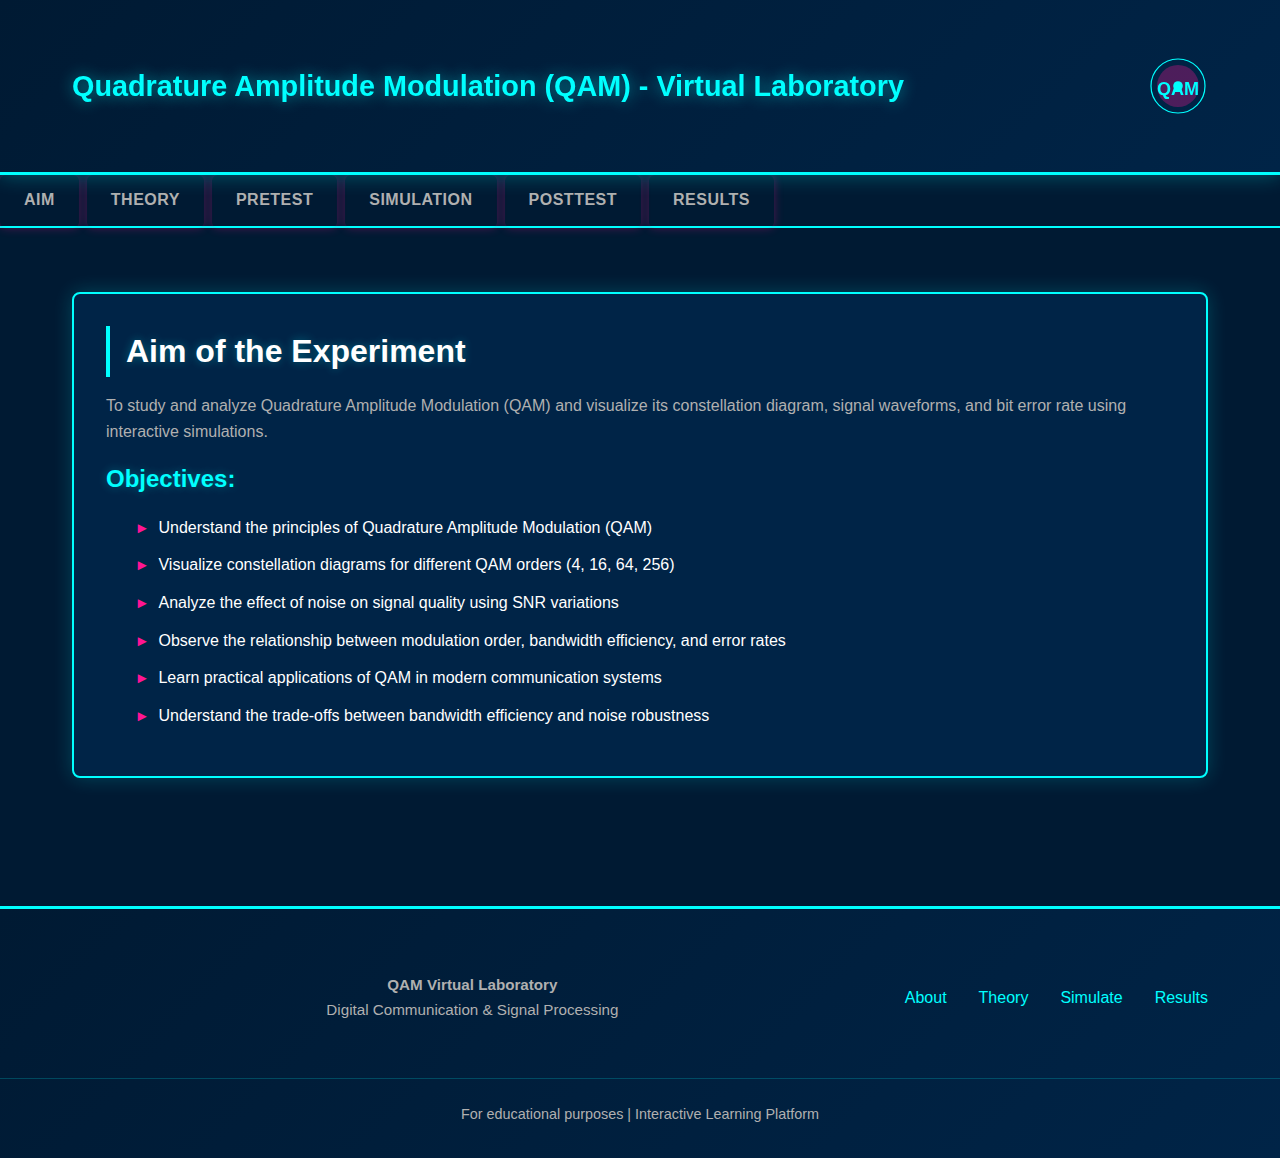
<file: Index.html>
<!DOCTYPE html>
<html lang="en">
<head>
    <meta charset="UTF-8">
    <meta name="viewport" content="width=device-width, initial-scale=1.0">
    <title>Quadrature Amplitude Modulation (QAM) Lab - Virtual Laboratory</title>
    <link rel="stylesheet" href="../lab.css">
    <script src="https://cdn.plot.ly/plotly-latest.min.js"></script>
    <link rel="icon" type="image/svg+xml" href="data:image/svg+xml,<svg xmlns='http://www.w3.org/2000/svg' viewBox='0 0 100 100'><rect fill='%23001a33' width='100' height='100'/><circle cx='50' cy='50' r='30' fill='%2300FFFF'/><circle cx='50' cy='50' r='20' fill='%23001a33'/><text x='50' y='60' font-size='40' fill='%2300FFFF' text-anchor='middle' font-weight='bold'>Q</text></svg>">
</head>
<body>
    <header>
        <div class="container">
            <div class="logo">Quadrature Amplitude Modulation (QAM) - Virtual Laboratory</div>
            <svg style="width: 60px; height: 60px;" viewBox="0 0 100 100" xmlns="http://www.w3.org/2000/svg">
                <circle cx="50" cy="50" r="45" fill="none" stroke="#00FFFF" stroke-width="2"/>
                <circle cx="50" cy="50" r="35" fill="#FF1493" opacity="0.3"/>
                <circle cx="50" cy="50" r="8" fill="#00FFFF"/>
                <text x="50" y="65" font-size="30" fill="#00FFFF" text-anchor="middle" font-weight="bold">QAM</text>
            </svg>
        </div>
    </header>

    <nav class="tabs">
 <button class="tab-button" onclick="TabNavigation.switchTab('aim')">Aim</button>
<button class="tab-button" onclick="TabNavigation.switchTab('theory')">Theory</button>
<button class="tab-button" onclick="TabNavigation.switchTab('pretest')">Pretest</button>
<button class="tab-button" onclick="TabNavigation.switchTab('simulation')">Simulation</button>
<button class="tab-button" onclick="TabNavigation.switchTab('posttest')">Posttest</button>
<button class="tab-button" onclick="TabNavigation.switchTab('results')">Results</button>
    </nav>

    <main class="container">
        <section id="aim" class="tab-content active">
            <h2>Aim of the Experiment</h2>
            <p>To study and analyze Quadrature Amplitude Modulation (QAM) and visualize its constellation diagram, signal waveforms, and bit error rate using interactive simulations.</p>
            <h3>Objectives:</h3>
            <ul>
                <li>Understand the principles of Quadrature Amplitude Modulation (QAM)</li>
                <li>Visualize constellation diagrams for different QAM orders (4, 16, 64, 256)</li>
                <li>Analyze the effect of noise on signal quality using SNR variations</li>
                <li>Observe the relationship between modulation order, bandwidth efficiency, and error rates</li>
                <li>Learn practical applications of QAM in modern communication systems</li>
                <li>Understand the trade-offs between bandwidth efficiency and noise robustness</li>
            </ul>
        </section>

        <section id="theory" class="tab-content">
            <h2>Theory</h2>
            <h3>Introduction to Quadrature Amplitude Modulation (QAM)</h3>
            <p>Quadrature Amplitude Modulation (QAM) is a sophisticated modulation technique that combines amplitude modulation of two carriers that are 90° out of phase (in quadrature). It is widely used in digital communication systems such as Wi-Fi (802.11), LTE, 5G, cable modems, and satellite communications.</p>
            <h3>Key Concepts</h3>
            <ul>
                <li><strong>In-Phase (I) and Quadrature (Q) Components:</strong> QAM modulates two orthogonal carriers simultaneously, allowing more information to be transmitted in the same bandwidth.</li>
                <li><strong>Constellation Diagram:</strong> A graphical representation where each symbol is shown as a point in the I-Q plane.</li>
                <li><strong>Bit Mapping:</strong> Each symbol encodes multiple bits: 4-QAM: 2 bits, 16-QAM: 4 bits, 64-QAM: 6 bits, 256-QAM: 8 bits</li>
                <li><strong>Noise Impact:</strong> Higher-order QAM is more bandwidth-efficient but more susceptible to noise.</li>
            </ul>
        </section>

        <section id="pretest" class="tab-content">
            <h2>Pre-Test (Before Simulation)</h2>
            <p class="alert alert-info">📝 Answer the following 10 questions to test your understanding:</p>
            <div class="quiz-container">
                <div class="quiz-progress">
                    <div>Progress: <span id="pretestProgress">0</span>/10 Answered</div>
                    <div class="progress-bar"><div class="progress-fill" id="pretestProgressBar" style="width: 0%"></div></div>
                </div>
                <form id="pretestForm">
                    <div class="quiz-question">
                        <div class="question-number">Q1</div>
                        <div class="question-text">What does QAM stand for?</div>
                        <div class="quiz-options">
                            <label class="quiz-option"><input type="radio" name="pretest_q1" value="Quadrature Amplitude Modulation" required> Quadrature Amplitude Modulation</label>
                            <label class="quiz-option"><input type="radio" name="pretest_q1" value="Quadratic Analog Method"> Quadratic Analog Method</label>
                            <label class="quiz-option"><input type="radio" name="pretest_q1" value="Quantum Amplitude Mapping"> Quantum Amplitude Mapping</label>
                        </div>
                    </div>

                    <div class="quiz-question">
                        <div class="question-number">Q2</div>
                        <div class="question-text">How many bits per symbol in 16-QAM?</div>
                        <div class="quiz-options">
                            <label class="quiz-option"><input type="radio" name="pretest_q2" value="2 bits" required> 2 bits</label>
                            <label class="quiz-option"><input type="radio" name="pretest_q2" value="4 bits"> 4 bits</label>
                            <label class="quiz-option"><input type="radio" name="pretest_q2" value="8 bits"> 8 bits</label>
                        </div>
                    </div>

                    <div class="quiz-question">
                        <div class="question-number">Q3</div>
                        <div class="question-text">Why is QAM more bandwidth-efficient?</div>
                        <div class="quiz-options">
                            <label class="quiz-option"><input type="radio" name="pretest_q3" value="Higher frequency" required> Higher frequency</label>
                            <label class="quiz-option"><input type="radio" name="pretest_q3" value="Multiple bits per symbol"> Multiple bits per symbol</label>
                            <label class="quiz-option"><input type="radio" name="pretest_q3" value="Less power"> Less power</label>
                        </div>
                    </div>

                    <div class="quiz-question">
                        <div class="question-number">Q4</div>
                        <div class="question-text">Which diagram shows QAM symbols?</div>
                        <div class="quiz-options">
                            <label class="quiz-option"><input type="radio" name="pretest_q4" value="Eye diagram" required> Eye diagram</label>
                            <label class="quiz-option"><input type="radio" name="pretest_q4" value="Constellation diagram"> Constellation diagram</label>
                            <label class="quiz-option"><input type="radio" name="pretest_q4" value="Spectrum"> Spectrum</label>
                        </div>
                    </div>

                    <div class="quiz-question">
                        <div class="question-number">Q5</div>
                        <div class="question-text">64-QAM constellation points?</div>
                        <div class="quiz-options">
                            <label class="quiz-option"><input type="radio" name="pretest_q5" value="16" required> 16</label>
                            <label class="quiz-option"><input type="radio" name="pretest_q5" value="32"> 32</label>
                            <label class="quiz-option"><input type="radio" name="pretest_q5" value="64"> 64</label>
                        </div>
                    </div>

                    <div class="quiz-question">
                        <div class="question-number">Q6</div>
                        <div class="question-text">Components combined in QAM?</div>
                        <div class="quiz-options">
                            <label class="quiz-option"><input type="radio" name="pretest_q6" value="Amplitude and Frequency" required> Amplitude and Frequency</label>
                            <label class="quiz-option"><input type="radio" name="pretest_q6" value="In-phase and Quadrature"> In-phase and Quadrature</label>
                            <label class="quiz-option"><input type="radio" name="pretest_q6" value="Phase and Noise"> Phase and Noise</label>
                        </div>
                    </div>

                    <div class="quiz-question">
                        <div class="question-number">Q7</div>
                        <div class="question-text">Minimum practical QAM order?</div>
                        <div class="quiz-options">
                            <label class="quiz-option"><input type="radio" name="pretest_q7" value="2-QAM" required> 2-QAM</label>
                            <label class="quiz-option"><input type="radio" name="pretest_q7" value="4-QAM"> 4-QAM (QPSK)</label>
                            <label class="quiz-option"><input type="radio" name="pretest_q7" value="8-QAM"> 8-QAM</label>
                        </div>
                    </div>

                    <div class="quiz-question">
                        <div class="question-number">Q8</div>
                        <div class="question-text">Why sensitive to noise?</div>
                        <div class="quiz-options">
                            <label class="quiz-option"><input type="radio" name="pretest_q8" value="Closer points" required> Closer constellation points</label>
                            <label class="quiz-option"><input type="radio" name="pretest_q8" value="Lower frequency"> Lower frequency</label>
                            <label class="quiz-option"><input type="radio" name="pretest_q8" value="Duration"> Reduced symbol duration</label>
                        </div>
                    </div>

                    <div class="quiz-question">
                        <div class="question-number">Q9</div>
                        <div class="question-text">256-QAM advantage?</div>
                        <div class="quiz-options">
                            <label class="quiz-option"><input type="radio" name="pretest_q9" value="Noise immunity" required> Better noise immunity</label>
                            <label class="quiz-option"><input type="radio" name="pretest_q9" value="Spectral efficiency"> Higher spectral efficiency</label>
                            <label class="quiz-option"><input type="radio" name="pretest_q9" value="Simple"> Simpler implementation</label>
                        </div>
                    </div>

                    <div class="quiz-question">
                        <div class="question-number">Q10</div>
                        <div class="question-text">Which does NOT use QAM?</div>
                        <div class="quiz-options">
                            <label class="quiz-option"><input type="radio" name="pretest_q10" value="Wi-Fi" required> Wi-Fi (802.11)</label>
                            <label class="quiz-option"><input type="radio" name="pretest_q10" value="AM Radio"> AM Radio</label>
                            <label class="quiz-option"><input type="radio" name="pretest_q10" value="LTE"> LTE 4G</label>
                        </div>
                    </div>
                </form>
                <button class="btn" onclick="submitPretest()" style="margin-top: 2rem;">Submit Pre-Test</button>
            </div>
            <div id="pretestResults" style="display: none; margin-top: 2rem;"></div>
        </section>

        <section id="simulation" class="tab-content">
            <h2>Interactive Simulation</h2>
            <p>Adjust parameters and observe QAM signal response to SNR variations.</p>
            <div style="background: var(--tertiary-bg); border: 2px solid var(--border-cyan); padding: 1.5rem; border-radius: 8px; margin-bottom: 2rem;">
                <div class="form-group">
                    <label for="qamOrder">QAM Order:</label>
                    <select id="qamOrder" onchange="runSimulation()">
                        <option value="4">4-QAM (QPSK) - 2 bits/symbol</option>
                        <option value="16" selected>16-QAM - 4 bits/symbol</option>
                        <option value="64">64-QAM - 6 bits/symbol</option>
                        <option value="256">256-QAM - 8 bits/symbol</option>
                    </select>
                </div>
                <div class="form-group">
                    <label for="snr">SNR (dB): <span id="snrValue">20</span> dB</label>
                    <input type="range" id="snr" min="0" max="40" value="20" step="1" oninput="updateSNRValue(this.value); runSimulation()" style="width: 100%; cursor: pointer;">
                </div>
                <button class="btn" onclick="runSimulation()" style="width: 100%;">Run Simulation</button>
            </div>
            <div id="constellation" class="plot" style="border: 2px solid var(--border-cyan); border-radius: 8px; margin-bottom: 2rem;"></div>
            <div id="waveform" class="plot" style="border: 2px solid var(--border-cyan); border-radius: 8px;"></div>
        </section>

        <section id="posttest" class="tab-content">
            <h2>Post-Test (After Simulation)</h2>
            <p class="alert alert-info">📝 Answer questions after running simulation:</p>
            <div class="quiz-container">
                <div class="quiz-progress">
                    <div>Progress: <span id="posttestProgress">0</span>/10 Answered</div>
                    <div class="progress-bar"><div class="progress-fill" id="posttestProgressBar" style="width: 0%"></div></div>
                </div>
                <form id="posttestForm">
                    <div class="quiz-question">
                        <div class="question-number">Q1</div>
                        <div class="question-text">Higher-order QAM requires higher SNR because?</div>
                        <div class="quiz-options">
                            <label class="quiz-option"><input type="radio" name="posttest_q1" value="Points closer" required> Constellation points are closer</label>
                            <label class="quiz-option"><input type="radio" name="posttest_q1" value="Higher frequency"> Higher carrier frequencies</label>
                            <label class="quiz-option"><input type="radio" name="posttest_q1" value="Bandwidth"> Uses more bandwidth</label>
                        </div>
                    </div>

                    <div class="quiz-question">
                        <div class="question-number">Q2</div>
                        <div class="question-text">When SNR decreases, constellation points?</div>
                        <div class="quiz-options">
                            <label class="quiz-option"><input type="radio" name="posttest_q2" value="Fixed" required> Remain fixed</label>
                            <label class="quiz-option"><input type="radio" name="posttest_q2" value="Spread"> Spread out due to noise</label>
                            <label class="quiz-option"><input type="radio" name="posttest_q2" value="Disappear"> Disappear</label>
                        </div>
                    </div>

                    <div class="quiz-question">
                        <div class="question-number">Q3</div>
                        <div class="question-text">QAM bandwidth vs error trade-off?</div>
                        <div class="quiz-options">
                            <label class="quiz-option"><input type="radio" name="posttest_q3" value="Symbol rate" required> Increase symbol rate</label>
                            <label class="quiz-option"><input type="radio" name="posttest_q3" value="More bits"> More bits but higher SNR</label>
                            <label class="quiz-option"><input type="radio" name="posttest_q3" value="Lower order"> Lower modulation order</label>
                        </div>
                    </div>

                    <div class="quiz-question">
                        <div class="question-number">Q4</div>
                        <div class="question-text">Observed at low SNR in simulation?</div>
                        <div class="quiz-options">
                            <label class="quiz-option"><input type="radio" name="posttest_q4" value="Clear" required> Clearer constellation</label>
                            <label class="quiz-option"><input type="radio" name="posttest_q4" value="Scattered"> Scattered points, higher BER</label>
                            <label class="quiz-option"><input type="radio" name="posttest_q4" value="No change"> No change</label>
                        </div>
                    </div>

                    <div class="quiz-question">
                        <div class="question-number">Q5</div>
                        <div class="question-text">QAM used in?</div>
                        <div class="quiz-options">
                            <label class="quiz-option"><input type="radio" name="posttest_q5" value="WiFi LTE" required> Wi-Fi and LTE</label>
                            <label class="quiz-option"><input type="radio" name="posttest_q5" value="AM"> AM radio</label>
                            <label class="quiz-option"><input type="radio" name="posttest_q5" value="Morse"> Morse code</label>
                        </div>
                    </div>

                    <div class="quiz-question">
                        <div class="question-number">Q6</div>
                        <div class="question-text">Constellation diagram represents?</div>
                        <div class="quiz-options">
                            <label class="quiz-option"><input type="radio" name="posttest_q6" value="Spectrum" required> Frequency spectrum</label>
                            <label class="quiz-option"><input type="radio" name="posttest_q6" value="IQ plane"> Symbol mapping in I-Q plane</label>
                            <label class="quiz-option"><input type="radio" name="posttest_q6" value="Noise"> Noise power</label>
                        </div>
                    </div>

                    <div class="quiz-question">
                        <div class="question-number">Q7</div>
                        <div class="question-text">BER when SNR increases?</div>
                        <div class="quiz-options">
                            <label class="quiz-option"><input type="radio" name="posttest_q7" value="Decreases" required> BER decreases</label>
                            <label class="quiz-option"><input type="radio" name="posttest_q7" value="Increases"> BER increases</label>
                            <label class="quiz-option"><input type="radio" name="posttest_q7" value="Constant"> Remains constant</label>
                        </div>
                    </div>

                    <div class="quiz-question">
                        <div class="question-number">Q8</div>
                        <div class="question-text">Robust to noise?</div>
                        <div class="quiz-options">
                            <label class="quiz-option"><input type="radio" name="posttest_q8" value="4-QAM" required> 4-QAM</label>
                            <label class="quiz-option"><input type="radio" name="posttest_q8" value="64-QAM"> 64-QAM</label>
                            <label class="quiz-option"><input type="radio" name="posttest_q8" value="256-QAM"> 256-QAM</label>
                        </div>
                    </div>

                    <div class="quiz-question">
                        <div class="question-number">Q9</div>
                        <div class="question-text">Safe SNR for 64-QAM?</div>
                        <div class="quiz-options">
                            <label class="quiz-option"><input type="radio" name="posttest_q9" value="10dB" required> ≥10 dB</label>
                            <label class="quiz-option"><input type="radio" name="posttest_q9" value="18dB"> ≥18 dB</label>
                            <label class="quiz-option"><input type="radio" name="posttest_q9" value="28dB"> ≥28 dB</label>
                        </div>
                    </div>

                    <div class="quiz-question">
                        <div class="question-number">Q10</div>
                        <div class="question-text">4-QAM vs 256-QAM in noise?</div>
                        <div class="quiz-options">
                            <label class="quiz-option"><input type="radio" name="posttest_q10" value="4-QAM robust" required> 4-QAM more robust</label>
                            <label class="quiz-option"><input type="radio" name="posttest_q10" value="256-QAM"> 256-QAM more robust</label>
                            <label class="quiz-option"><input type="radio" name="posttest_q10" value="Same"> Identical</label>
                        </div>
                    </div>
                </form>
                <button class="btn" onclick="submitPosttest()" style="margin-top: 2rem;">Submit Post-Test</button>
            </div>
            <div id="posttestResults" style="display: none; margin-top: 2rem;"></div>
        </section>

        <section id="results" class="tab-content">
            <h2>Results & Observations</h2>
            <div id="resultsText"></div>

            <div class="card">
                <div class="card-header"><div class="card-title">4-QAM (QPSK)</div></div>
                <div class="card-content">
                    <p><strong>Bits per Symbol:</strong> 2 | <strong>Points:</strong> 4</p>
                    <ul>
                        <li>Very robust to noise</li>
                        <li>Suitable for low SNR channels</li>
                        <li>Working range: 6–10 dB</li>
                        <li>Safest range: ≥10 dB</li>
                        <li>Applications: Satellite, IoT, Emergency</li>
                    </ul>
                </div>
            </div>

            <div class="card">
                <div class="card-header"><div class="card-title">16-QAM</div></div>
                <div class="card-content">
                    <p><strong>Bits per Symbol:</strong> 4 | <strong>Points:</strong> 16</p>
                    <ul>
                        <li>Balances efficiency with robustness</li>
                        <li>Working range: 15–18 dB</li>
                        <li>Safest range: ≥18 dB</li>
                        <li>Applications: WiFi-g, DSL, Cable</li>
                    </ul>
                </div>
            </div>

            <div class="card">
                <div class="card-header"><div class="card-title">64-QAM</div></div>
                <div class="card-content">
                    <p><strong>Bits per Symbol:</strong> 6 | <strong>Points:</strong> 64</p>
                    <ul>
                        <li>High bandwidth efficiency</li>
                        <li>Sensitive to noise</li>
                        <li>Working range: 25–28 dB</li>
                        <li>Safest range: ≥28 dB</li>
                        <li>Applications: LTE, DVB, Advanced DSL</li>
                    </ul>
                </div>
            </div>

            <div class="card">
                <div class="card-header"><div class="card-title">256-QAM</div></div>
                <div class="card-content">
                    <p><strong>Bits per Symbol:</strong> 8 | <strong>Points:</strong> 256</p>
                    <ul>
                        <li>Extremely high efficiency</li>
                        <li>Highly sensitive to noise</li>
                        <li>Working range: 33–36 dB</li>
                        <li>Safest range: ≥35 dB</li>
                        <li>Applications: WiFi-6, 5G, Fiber</li>
                    </ul>
                </div>
            </div>
        </section>
    </main>

    <footer>
        <div class="container">
            <div class="footer-content">
                <div class="footer-text"><strong>QAM Virtual Laboratory</strong><br>Digital Communication & Signal Processing</div>
            </div>
            <div class="footer-links">
                <a href="#aim">About</a>
                <a href="#theory">Theory</a>
                <a href="#simulation">Simulate</a>
                <a href="#results">Results</a>
            </div>
        </div>
        <div class="footer-bottom">For educational purposes | Interactive Learning Platform</div>
    </footer>

    <script src="../js/qam.js" defer></script>
</body>
</html>
</file>
<file: lab.css>
/* ============================================
   QamVL Lab - Complete Redesigned CSS
   Dark Theme with Cyan Borders & Magenta Accents
   ============================================ */

/* ============================================
   ROOT & GLOBAL STYLES
   ============================================ */

:root {
  --primary-bg: #001a33;
  --secondary-bg: #002447;
  --tertiary-bg: #003366;
  --border-cyan: #00FFFF;
  --button-magenta: #FF1493;
  --button-hover: #FF69B4;
  --text-primary: #FFFFFF;
  --text-secondary: #B0B0B0;
  --success: #00FF00;
  --error: #FF0000;
  --warning: #FFD700;
  --info: #00FFFF;
}

* {
  margin: 0;
  padding: 0;
  box-sizing: border-box;
}

body {
  background-color: var(--primary-bg);
  color: var(--text-primary);
  font-family: 'Segoe UI', Tahoma, Geneva, Verdana, sans-serif;
  line-height: 1.6;
  overflow-x: hidden;
}

html {
  scroll-behavior: smooth;
}

/* ============================================
   TYPOGRAPHY
   ============================================ */

h1, h2, h3, h4, h5, h6 {
  color: var(--text-primary);
  font-weight: 600;
  margin-bottom: 1rem;
  text-shadow: 0 0 10px rgba(0, 255, 255, 0.3);
}

h1 {
  font-size: 2.5rem;
  border-bottom: 2px solid var(--border-cyan);
  padding-bottom: 0.5rem;
}

h2 {
  font-size: 2rem;
  border-left: 4px solid var(--border-cyan);
  padding-left: 1rem;
}

h3 {
  font-size: 1.5rem;
  color: var(--border-cyan);
}

h4 {
  font-size: 1.25rem;
}

p {
  color: var(--text-secondary);
  margin-bottom: 1rem;
}

a {
  color: var(--border-cyan);
  text-decoration: none;
  transition: all 0.3s ease;
}

a:hover {
  color: var(--button-magenta);
  text-shadow: 0 0 8px rgba(255, 20, 147, 0.6);
}

/* ============================================
   CONTAINERS & LAYOUT
   ============================================ */

.container {
  max-width: 1200px;
  margin: 0 auto;
  padding: 2rem;
}

.content-wrapper {
  background-color: var(--primary-bg);
  min-height: 100vh;
  padding: 2rem 0;
}

section {
  margin-bottom: 3rem;
  padding: 2rem;
  background-color: var(--secondary-bg);
  border: 2px solid var(--border-cyan);
  border-radius: 8px;
  box-shadow: 0 0 20px rgba(0, 255, 255, 0.2);
  animation: fadeInUp 0.6s ease-out;
}

@keyframes fadeInUp {
  from {
    opacity: 0;
    transform: translateY(30px);
  }
  to {
    opacity: 1;
    transform: translateY(0);
  }
}

/* ============================================
   HEADER & NAVIGATION
   ============================================ */

header {
  background: linear-gradient(135deg, var(--primary-bg) 0%, var(--secondary-bg) 100%);
  border-bottom: 3px solid var(--border-cyan);
  padding: 1.5rem 0;
  position: sticky;
  top: 0;
  z-index: 1000;
  box-shadow: 0 0 20px rgba(0, 255, 255, 0.3);
}

header .container {
  display: flex;
  justify-content: space-between;
  align-items: center;
}

.logo {
  font-size: 1.8rem;
  font-weight: 700;
  color: var(--border-cyan);
  text-shadow: 0 0 15px rgba(0, 255, 255, 0.5);
}

nav {
  display: flex;
  gap: 2rem;
}

nav a {
  color: var(--text-primary);
  font-weight: 500;
  padding: 0.5rem 1rem;
  border-radius: 4px;
  transition: all 0.3s ease;
}

nav a:hover {
  background-color: var(--tertiary-bg);
  color: var(--button-magenta);
  box-shadow: 0 0 10px rgba(255, 20, 147, 0.4);
}

/* ============================================
   BUTTONS & CONTROLS
   ============================================ */

button, .btn, input[type="button"], input[type="submit"] {
  background-color: var(--button-magenta);
  color: var(--text-primary);
  border: 2px solid var(--button-magenta);
  padding: 0.75rem 1.5rem;
  font-size: 1rem;
  font-weight: 600;
  border-radius: 6px;
  cursor: pointer;
  transition: all 0.3s ease;
  text-transform: uppercase;
  letter-spacing: 0.5px;
  box-shadow: 0 0 10px rgba(255, 20, 147, 0.3);
}

button:hover, .btn:hover, input[type="button"]:hover, input[type="submit"]:hover {
  background-color: var(--button-hover);
  border-color: var(--border-cyan);
  box-shadow: 0 0 20px rgba(255, 20, 147, 0.6), 0 0 10px rgba(0, 255, 255, 0.3);
  transform: translateY(-2px);
}

button:active, .btn:active {
  transform: translateY(0);
}

button:disabled, .btn:disabled {
  background-color: #666;
  border-color: #666;
  cursor: not-allowed;
  box-shadow: none;
}

.btn-secondary {
  background-color: var(--tertiary-bg);
  border-color: var(--border-cyan);
  color: var(--border-cyan);
}

.btn-secondary:hover {
  background-color: var(--border-cyan);
  color: var(--primary-bg);
  box-shadow: 0 0 20px rgba(0, 255, 255, 0.6);
}

.btn-success {
  background-color: var(--success);
  border-color: var(--success);
  color: var(--primary-bg);
}

.btn-success:hover {
  box-shadow: 0 0 20px rgba(0, 255, 0, 0.6);
}

.btn-error {
  background-color: var(--error);
  border-color: var(--error);
}

.btn-error:hover {
  box-shadow: 0 0 20px rgba(255, 0, 0, 0.6);
}

/* ============================================
   FORMS & INPUT ELEMENTS
   ============================================ */

form {
  background-color: var(--tertiary-bg);
  padding: 2rem;
  border: 2px solid var(--border-cyan);
  border-radius: 8px;
  margin-bottom: 2rem;
  box-shadow: 0 0 15px rgba(0, 255, 255, 0.2);
}

.form-group {
  margin-bottom: 1.5rem;
}

label {
  display: block;
  margin-bottom: 0.5rem;
  color: var(--border-cyan);
  font-weight: 600;
  font-size: 0.95rem;
}

input[type="text"],
input[type="email"],
input[type="password"],
input[type="number"],
input[type="date"],
input[type="time"],
textarea,
select {
  width: 100%;
  padding: 0.75rem;
  background-color: var(--secondary-bg);
  border: 2px solid var(--border-cyan);
  color: var(--text-primary);
  border-radius: 4px;
  font-size: 1rem;
  transition: all 0.3s ease;
  font-family: inherit;
}

input[type="text"]:focus,
input[type="email"]:focus,
input[type="password"]:focus,
input[type="number"]:focus,
input[type="date"]:focus,
input[type="time"]:focus,
textarea:focus,
select:focus {
  outline: none;
  border-color: var(--button-magenta);
  box-shadow: 0 0 10px rgba(255, 20, 147, 0.4), inset 0 0 5px rgba(0, 255, 255, 0.1);
  background-color: var(--tertiary-bg);
}

textarea {
  resize: vertical;
  min-height: 120px;
}

select {
  cursor: pointer;
  appearance: none;
  background-image: url("data:image/svg+xml;charset=UTF-8,%3csvg xmlns='http://www.w3.org/2000/svg' viewBox='0 0 24 24' fill='none' stroke='%2300FFFF' stroke-width='2' stroke-linecap='round' stroke-linejoin='round'%3e%3cpolyline points='6 9 12 15 18 9'%3e%3c/polyline%3e%3c/svg%3e");
  background-repeat: no-repeat;
  background-position: right 0.75rem center;
  background-size: 1.5em 1.5em;
  padding-right: 2.5rem;
}

input[type="checkbox"],
input[type="radio"] {
  width: 1.25rem;
  height: 1.25rem;
  cursor: pointer;
  accent-color: var(--button-magenta);
  margin-right: 0.5rem;
}

.form-error {
  color: var(--error);
  font-size: 0.875rem;
  margin-top: 0.25rem;
  display: none;
}

.form-group.error input,
.form-group.error textarea,
.form-group.error select {
  border-color: var(--error);
  box-shadow: 0 0 10px rgba(255, 0, 0, 0.3);
}

.form-group.error .form-error {
  display: block;
}

/* ============================================
   CARDS & BOXES
   ============================================ */

.card {
  background-color: var(--secondary-bg);
  border: 2px solid var(--border-cyan);
  border-radius: 8px;
  padding: 1.5rem;
  margin-bottom: 1.5rem;
  box-shadow: 0 0 15px rgba(0, 255, 255, 0.2);
  transition: all 0.3s ease;
}

.card:hover {
  transform: translateY(-5px);
  box-shadow: 0 0 25px rgba(0, 255, 255, 0.4), 0 0 15px rgba(255, 20, 147, 0.2);
  border-color: var(--button-magenta);
}

.card-header {
  border-bottom: 2px solid var(--border-cyan);
  padding-bottom: 1rem;
  margin-bottom: 1rem;
}

.card-title {
  color: var(--border-cyan);
  font-size: 1.25rem;
  font-weight: 600;
}

.card-content {
  color: var(--text-secondary);
}

.card-footer {
  border-top: 2px solid var(--border-cyan);
  padding-top: 1rem;
  margin-top: 1rem;
  display: flex;
  justify-content: flex-end;
  gap: 1rem;
}

/* ============================================
   TABLES
   ============================================ */

table {
  width: 100%;
  border-collapse: collapse;
  margin-bottom: 2rem;
  background-color: var(--secondary-bg);
}

table {
  border: 2px solid var(--border-cyan);
  border-radius: 8px;
  overflow: hidden;
}

th {
  background-color: var(--tertiary-bg);
  color: var(--border-cyan);
  padding: 1rem;
  text-align: left;
  font-weight: 600;
  border-bottom: 2px solid var(--border-cyan);
  text-transform: uppercase;
  font-size: 0.9rem;
  letter-spacing: 0.5px;
}

td {
  padding: 0.75rem 1rem;
  border-bottom: 1px solid rgba(0, 255, 255, 0.2);
  color: var(--text-secondary);
}

tbody tr:hover {
  background-color: var(--tertiary-bg);
  box-shadow: inset 0 0 10px rgba(0, 255, 255, 0.1);
}

tbody tr:last-child td {
  border-bottom: none;
}

/* ============================================
   QUIZ SECTIONS
   ============================================ */

.quiz-container {
  background: linear-gradient(135deg, var(--secondary-bg) 0%, var(--tertiary-bg) 100%);
  border: 3px solid var(--border-cyan);
  border-radius: 10px;
  padding: 2rem;
  margin-bottom: 2rem;
  box-shadow: 0 0 25px rgba(0, 255, 255, 0.3);
}

.quiz-title {
  color: var(--border-cyan);
  font-size: 1.8rem;
  margin-bottom: 1.5rem;
  text-shadow: 0 0 10px rgba(0, 255, 255, 0.4);
  border-bottom: 2px solid var(--border-magenta);
  padding-bottom: 1rem;
}

.quiz-question {
  background-color: var(--primary-bg);
  border-left: 4px solid var(--button-magenta);
  padding: 1.5rem;
  margin-bottom: 1.5rem;
  border-radius: 6px;
  box-shadow: 0 0 10px rgba(255, 20, 147, 0.2);
}

.question-number {
  color: var(--button-magenta);
  font-weight: 700;
  font-size: 1.2rem;
  margin-bottom: 0.5rem;
}

.question-text {
  color: var(--text-primary);
  font-size: 1.1rem;
  margin-bottom: 1rem;
  font-weight: 500;
}

.quiz-options {
  display: flex;
  flex-direction: column;
  gap: 0.75rem;
  margin-bottom: 1rem;
}

.quiz-option {
  display: flex;
  align-items: center;
  padding: 0.75rem 1rem;
  background-color: var(--secondary-bg);
  border: 2px solid rgba(0, 255, 255, 0.3);
  border-radius: 6px;
  cursor: pointer;
  transition: all 0.3s ease;
  color: var(--text-secondary);
}

.quiz-option:hover {
  border-color: var(--border-cyan);
  background-color: var(--tertiary-bg);
  box-shadow: 0 0 10px rgba(0, 255, 255, 0.2);
}

.quiz-option input[type="radio"],
.quiz-option input[type="checkbox"] {
  margin-right: 1rem;
  cursor: pointer;
}

.quiz-option.selected {
  background-color: var(--tertiary-bg);
  border-color: var(--border-cyan);
  color: var(--border-cyan);
  box-shadow: 0 0 10px rgba(0, 255, 255, 0.3);
}

.quiz-option.correct {
  border-color: var(--success);
  background-color: rgba(0, 255, 0, 0.1);
  color: var(--success);
}

.quiz-option.incorrect {
  border-color: var(--error);
  background-color: rgba(255, 0, 0, 0.1);
  color: var(--error);
}

.quiz-feedback {
  padding: 1rem;
  border-radius: 6px;
  margin-top: 1rem;
  font-weight: 500;
  display: none;
}

.quiz-feedback.show {
  display: block;
}

.quiz-feedback.correct {
  background-color: rgba(0, 255, 0, 0.1);
  border: 2px solid var(--success);
  color: var(--success);
}

.quiz-feedback.incorrect {
  background-color: rgba(255, 0, 0, 0.1);
  border: 2px solid var(--error);
  color: var(--error);
}

.quiz-progress {
  background-color: var(--primary-bg);
  border: 2px solid var(--border-cyan);
  border-radius: 6px;
  padding: 1rem;
  margin-bottom: 1.5rem;
}

.progress-bar {
  width: 100%;
  height: 8px;
  background-color: var(--secondary-bg);
  border-radius: 4px;
  overflow: hidden;
  margin-top: 0.5rem;
  border: 1px solid var(--border-cyan);
}

.progress-fill {
  height: 100%;
  background: linear-gradient(90deg, var(--button-magenta) 0%, var(--border-cyan) 100%);
  transition: width 0.3s ease;
  box-shadow: 0 0 10px rgba(255, 20, 147, 0.5);
}

/* ============================================
   ALERTS & MESSAGES
   ============================================ */

.alert {
  padding: 1.25rem;
  margin-bottom: 1.5rem;
  border-radius: 6px;
  border-left: 4px solid;
  display: flex;
  align-items: center;
  gap: 1rem;
}

.alert-icon {
  font-size: 1.5rem;
  flex-shrink: 0;
}

.alert-success {
  background-color: rgba(0, 255, 0, 0.1);
  border-color: var(--success);
  color: var(--success);
}

.alert-error {
  background-color: rgba(255, 0, 0, 0.1);
  border-color: var(--error);
  color: var(--error);
}

.alert-warning {
  background-color: rgba(255, 215, 0, 0.1);
  border-color: var(--warning);
  color: var(--warning);
}

.alert-info {
  background-color: rgba(0, 255, 255, 0.1);
  border-color: var(--info);
  color: var(--info);
}

/* ============================================
   LISTS
   ============================================ */

ul, ol {
  margin-left: 2rem;
  margin-bottom: 1rem;
}

ul {
  list-style-type: none;
}

ul li::before {
  content: "▸ ";
  color: var(--button-magenta);
  font-weight: bold;
  margin-right: 0.5rem;
}

ol {
  list-style-type: decimal;
}

ol li {
  color: var(--text-secondary);
  margin-bottom: 0.5rem;
}

ol li::marker {
  color: var(--border-cyan);
  font-weight: 600;
}

li {
  margin-bottom: 0.75rem;
}

/* ============================================
   CODE & PREFORMATTED TEXT
   ============================================ */

code {
  background-color: var(--primary-bg);
  color: var(--border-cyan);
  padding: 0.2rem 0.4rem;
  border-radius: 3px;
  font-family: 'Courier New', monospace;
  font-size: 0.9rem;
}

pre {
  background-color: var(--primary-bg);
  border: 2px solid var(--border-cyan);
  border-radius: 6px;
  padding: 1.5rem;
  overflow-x: auto;
  margin-bottom: 1.5rem;
}

pre code {
  color: var(--success);
  padding: 0;
  background-color: transparent;
}

/* ============================================
   MODALS & OVERLAYS
   ============================================ */

.modal {
  display: none;
  position: fixed;
  z-index: 2000;
  left: 0;
  top: 0;
  width: 100%;
  height: 100%;
  background-color: rgba(0, 0, 0, 0.7);
  backdrop-filter: blur(4px);
  animation: fadeIn 0.3s ease;
}

.modal.show {
  display: flex;
  align-items: center;
  justify-content: center;
}

@keyframes fadeIn {
  from {
    opacity: 0;
  }
  to {
    opacity: 1;
  }
}

.modal-content {
  background-color: var(--secondary-bg);
  border: 3px solid var(--border-cyan);
  border-radius: 10px;
  padding: 2rem;
  max-width: 600px;
  width: 90%;
  box-shadow: 0 0 40px rgba(0, 255, 255, 0.4);
  animation: slideUp 0.3s ease;
  position: relative;
}

@keyframes slideUp {
  from {
    opacity: 0;
    transform: translateY(50px);
  }
  to {
    opacity: 1;
    transform: translateY(0);
  }
}

.modal-header {
  border-bottom: 2px solid var(--border-cyan);
  padding-bottom: 1rem;
  margin-bottom: 1rem;
  display: flex;
  justify-content: space-between;
  align-items: center;
}

.modal-title {
  color: var(--border-cyan);
  font-size: 1.5rem;
  font-weight: 600;
}

.modal-close {
  background: none;
  border: none;
  color: var(--border-cyan);
  font-size: 2rem;
  cursor: pointer;
  transition: all 0.3s ease;
  padding: 0;
  width: 2rem;
  height: 2rem;
  display: flex;
  align-items: center;
  justify-content: center;
}

.modal-close:hover {
  color: var(--button-magenta);
  transform: rotate(90deg);
}

.modal-body {
  margin-bottom: 1.5rem;
  color: var(--text-secondary);
}

.modal-footer {
  border-top: 2px solid var(--border-cyan);
  padding-top: 1rem;
  display: flex;
  justify-content: flex-end;
  gap: 1rem;
}

/* ============================================
   TABS & NAVIGATION
   ============================================ */

.tabs {
  display: flex;
  border-bottom: 2px solid var(--border-cyan);
  margin-bottom: 2rem;
  gap: 0.5rem;
}

.tab-button {
  background: none;
  border: none;
  color: var(--text-secondary);
  padding: 1rem 1.5rem;
  font-size: 1rem;
  font-weight: 600;
  cursor: pointer;
  transition: all 0.3s ease;
  border-bottom: 3px solid transparent;
  margin-bottom: -2px;
  text-transform: uppercase;
}

.tab-button:hover {
  color: var(--border-cyan);
  border-bottom-color: var(--border-cyan);
}

.tab-button.active {
  color: var(--border-cyan);
  border-bottom-color: var(--button-magenta);
  box-shadow: 0 -3px 10px rgba(255, 20, 147, 0.3);
}

.tab-content {
  display: none;
}

.tab-content.active {
  display: block;
  animation: fadeInUp 0.3s ease;
}

/* ============================================
   FOOTER
   ============================================ */

footer {
  background: linear-gradient(135deg, var(--primary-bg) 0%, var(--secondary-bg) 100%);
  border-top: 3px solid var(--border-cyan);
  padding: 2rem 0;
  margin-top: 3rem;
  text-align: center;
}

footer .container {
  display: flex;
  justify-content: space-between;
  align-items: center;
  flex-wrap: wrap;
  gap: 2rem;
}

.footer-content {
  flex: 1;
  min-width: 200px;
}

.footer-text {
  color: var(--text-secondary);
  font-size: 0.95rem;
}

.footer-links {
  display: flex;
  gap: 2rem;
  justify-content: center;
}

.footer-links a {
  color: var(--border-cyan);
  font-weight: 500;
  transition: all 0.3s ease;
}

.footer-links a:hover {
  color: var(--button-magenta);
  text-shadow: 0 0 8px rgba(255, 20, 147, 0.6);
}

.footer-bottom {
  border-top: 1px solid rgba(0, 255, 255, 0.2);
  padding-top: 1.5rem;
  margin-top: 1.5rem;
  color: var(--text-secondary);
  font-size: 0.9rem;
}

/* ============================================
   RESPONSIVE DESIGN
   ============================================ */

@media (max-width: 768px) {
  .container {
    padding: 1rem;
  }

  h1 {
    font-size: 1.8rem;
  }

  h2 {
    font-size: 1.4rem;
  }

  h3 {
    font-size: 1.2rem;
  }

  nav {
    gap: 1rem;
    flex-direction: column;
  }

  nav a {
    padding: 0.75rem;
  }

  header .container {
    flex-direction: column;
    gap: 1rem;
  }

  .logo {
    font-size: 1.5rem;
  }

  section {
    padding: 1.5rem;
    margin-bottom: 1.5rem;
  }

  .quiz-container {
    padding: 1.5rem;
  }

  .card {
    padding: 1rem;
  }

  table {
    font-size: 0.9rem;
  }

  th, td {
    padding: 0.5rem;
  }

  button, .btn {
    padding: 0.6rem 1.2rem;
    font-size: 0.9rem;
  }

  .tabs {
    flex-wrap: wrap;
  }

  .tab-button {
    padding: 0.75rem 1rem;
    font-size: 0.9rem;
  }

  footer .container {
    flex-direction: column;
  }

  .footer-links {
    flex-direction: column;
    gap: 1rem;
  }
}

@media (max-width: 480px) {
  .container {
    padding: 0.75rem;
  }

  h1 {
    font-size: 1.5rem;
  }

  h2 {
    font-size: 1.2rem;
  }

  h3 {
    font-size: 1rem;
  }

  section {
    padding: 1rem;
    margin-bottom: 1rem;
  }

  button, .btn {
    width: 100%;
    padding: 0.75rem;
  }

  .modal-content {
    width: 95%;
    padding: 1.5rem;
  }

  .quiz-option {
    padding: 0.5rem 0.75rem;
  }

  table {
    font-size: 0.8rem;
    display: block;
    overflow-x: auto;
  }
}

/* ============================================
   UTILITY CLASSES
   ============================================ */

.text-center {
  text-align: center;
}

.text-right {
  text-align: right;
}

.text-left {
  text-align: left;
}

.text-muted {
  color: var(--text-secondary);
}

.text-primary {
  color: var(--border-cyan);
}

.text-success {
  color: var(--success);
}

.text-error {
  color: var(--error);
}

.text-warning {
  color: var(--warning);
}

.mt-1 { margin-top: 0.5rem; }
.mt-2 { margin-top: 1rem; }
.mt-3 { margin-top: 1.5rem; }
.mt-4 { margin-top: 2rem; }

.mb-1 { margin-bottom: 0.5rem; }
.mb-2 { margin-bottom: 1rem; }
.mb-3 { margin-bottom: 1.5rem; }
.mb-4 { margin-bottom: 2rem; }

.p-1 { padding: 0.5rem; }
.p-2 { padding: 1rem; }
.p-3 { padding: 1.5rem; }
.p-4 { padding: 2rem; }

.hidden {
  display: none;
}

.visible {
  display: block;
}

.flex {
  display: flex;
}

.flex-column {
  flex-direction: column;
}

.justify-center {
  justify-content: center;
}

.justify-between {
  justify-content: space-between;
}

.align-center {
  align-items: center;
}

.gap-1 { gap: 0.5rem; }
.gap-2 { gap: 1rem; }
.gap-3 { gap: 1.5rem; }

.border-cyan {
  border-color: var(--border-cyan);
}

.border-magenta {
  border-color: var(--button-magenta);
}

.shadow {
  box-shadow: 0 0 20px rgba(0, 255, 255, 0.2);
}

.shadow-lg {
  box-shadow: 0 0 30px rgba(0, 255, 255, 0.3);
}

/* ============================================
   ANIMATIONS & TRANSITIONS
   ============================================ */

@keyframes pulse {
  0%, 100% {
    opacity: 1;
  }
  50% {
    opacity: 0.5;
  }
}

@keyframes glow {
  0%, 100% {
    text-shadow: 0 0 10px rgba(0, 255, 255, 0.5);
  }
  50% {
    text-shadow: 0 0 20px rgba(0, 255, 255, 0.8);
  }
}

.pulse {
  animation: pulse 2s infinite;
}

.glow {
  animation: glow 2s infinite;
}

/* ============================================
   PRINT STYLES
   ============================================ */

@media print {
  body {
    background-color: white;
    color: black;
  }

  section, .card {
    border-color: #000;
    background-color: white;
    box-shadow: none;
  }

  button, .btn {
    border: 1px solid black;
  }

  a {
    color: blue;
  }
}

/* ============================================
   END OF CSS
   ============================================ */
</file>
